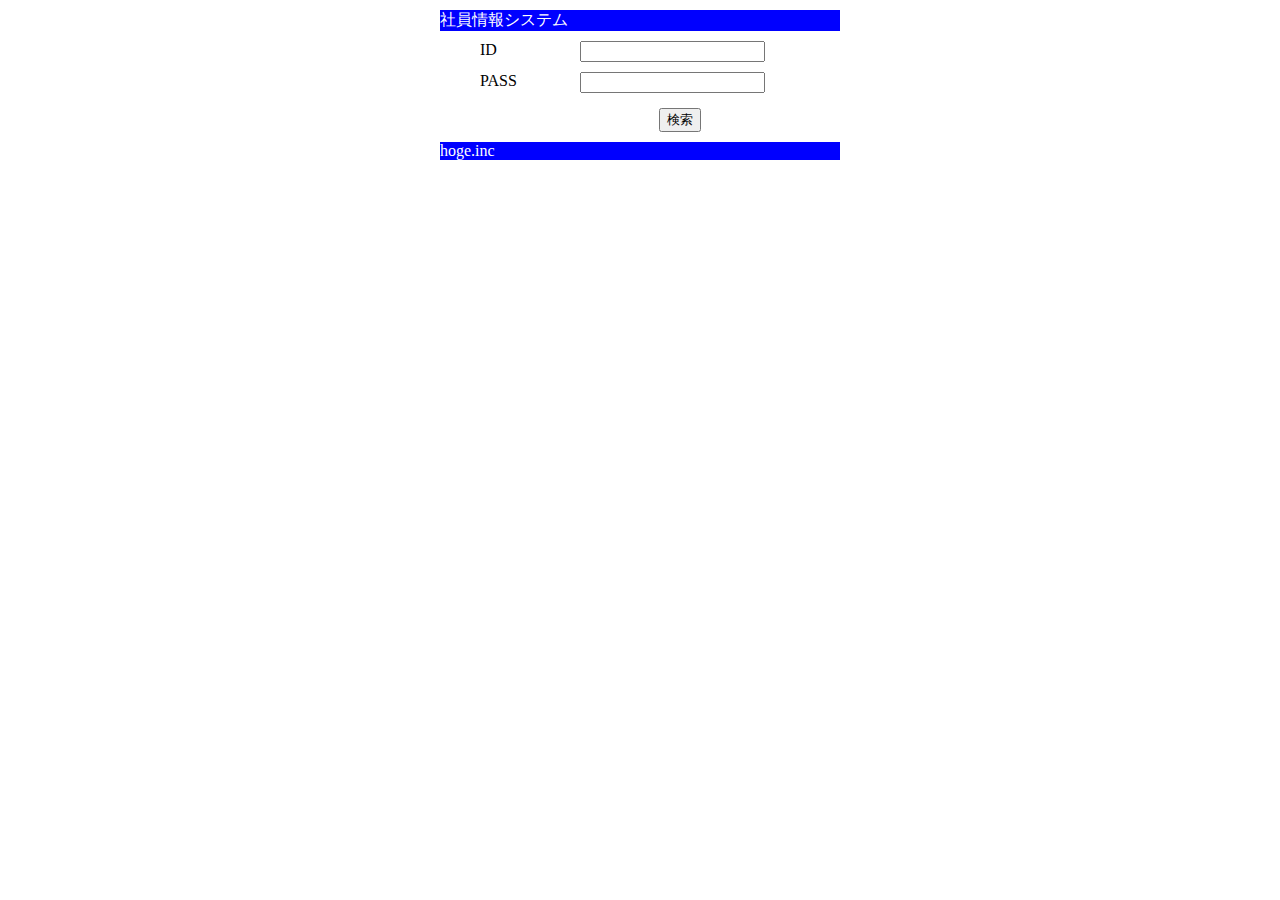
<file: JavaStudy/Check4/WebContent/index.html>
<!DOCTYPE html>
<html>
<head>
<meta charset="UTF-8">
<title>社員情報システム</title>
<link rel="stylesheet" type="text/css" href="./css/index.css">
</head>
<body>
 <form action="/Check4/search" method="post">
 <div class="wrapper">
 <div class="header">社員情報システム</div>
 <ul>
 <!-- ID入力欄 -->
 <li class="id">
 <label for="id">ID</label>
 <input type="text" name="Id" value="" size="20">
 </li>
 <!-- パスワードを入力する欄を作成してください -->
 <li class="pass">
 <label for="pass">PASS</label>
 <input type="password" name="PassWord" value="" size="20">
 </li>
 <!-- 検索ボタン -->
 <li><input id="button" type="submit" name="button" value="検索">
 </li>
 </ul>
 <div class="footer">hoge.inc</div>
 </div>
 </form>
</body>
</html>
</file>
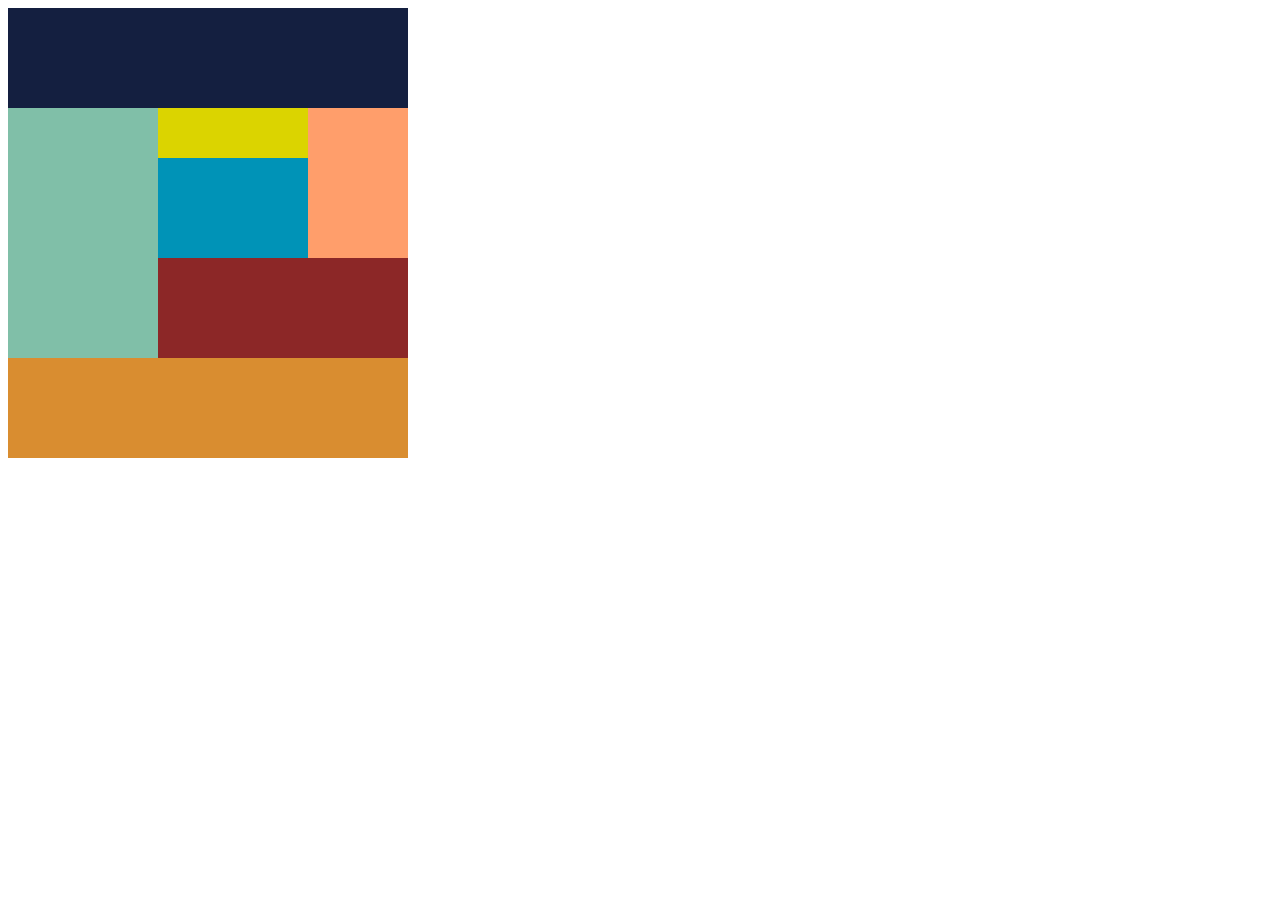
<file: JavaStudy/3-2/top2.html>
<!DOCTYPE html>
<html lang="en">
<head>
    <meta charset="UTF-8">
    <meta http-equiv="X-UA-Compatible" content="IE=edge">
    <meta name="viewport" content="width=device-width, initial-scale=1.0">
    <title>DIV PUZZULE2</title>
    <link rel="stylesheet" href="style2.css">
    <link rel="stylesheet" href="smartStyle2.css"> 
</head>
<body>
    <div class="wrapper">
        <div class="header"></div>
        <div class="main clearfix">
            <div class="left"></div>
            <div class="content">
                <div class="content-top clearfix">
                    <div class="content-top-right"></div>
                    <div class="content-top-left">
                        <div class="content-top-left-top"></div>
                        <div class="content-top-left-bottom"></div>
                    </div>
                </div>
                <div class="content-bottom"></div>
            </div>
        </div>
        <div class="footer"></div>
    </div>
</body>
</html>
</file>
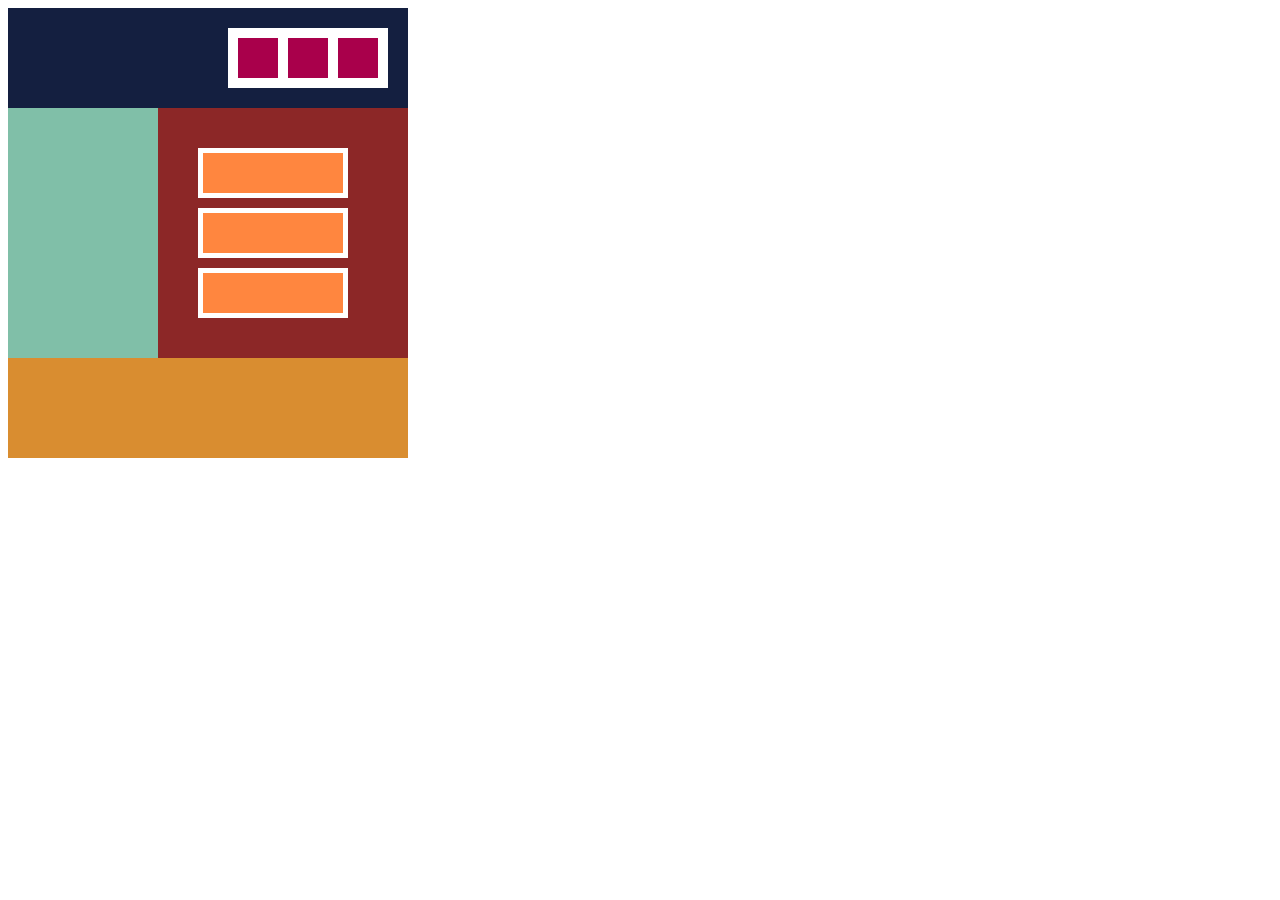
<file: JavaStudy/3-3/top3.html>
<!DOCTYPE html>
<html lang="en">
<head>
    <meta charset="UTF-8">
    <meta http-equiv="X-UA-Compatible" content="IE=edge">
    <meta name="viewport" content="width=device-width, initial-scale=1.0">
    <title>DIV Puzzle3</title>
    <link rel="stylesheet" href="style3.css">
    <link rel="stylesheet" href="smartStyle3.css">
</head>
<body>
    <div class="wrapper">
        <div class="header clearfix">
            <div class="content1 clearfix">
                <div class="content1-left"></div>
                <div class="content1-center"></div>
                <div class="content1-right"></div>
            </div>
        </div>
        <div class="main clearfix">
            <div class="left"></div>
            <div class="right">
                <div class="content2-top"></div>
                <div class="content2-main"></div>
                <div class="content2-bottom"></div>
            </div>
        </div>
        <div class="footer"></div>
    </div>
    
</body>
</html>
</file>
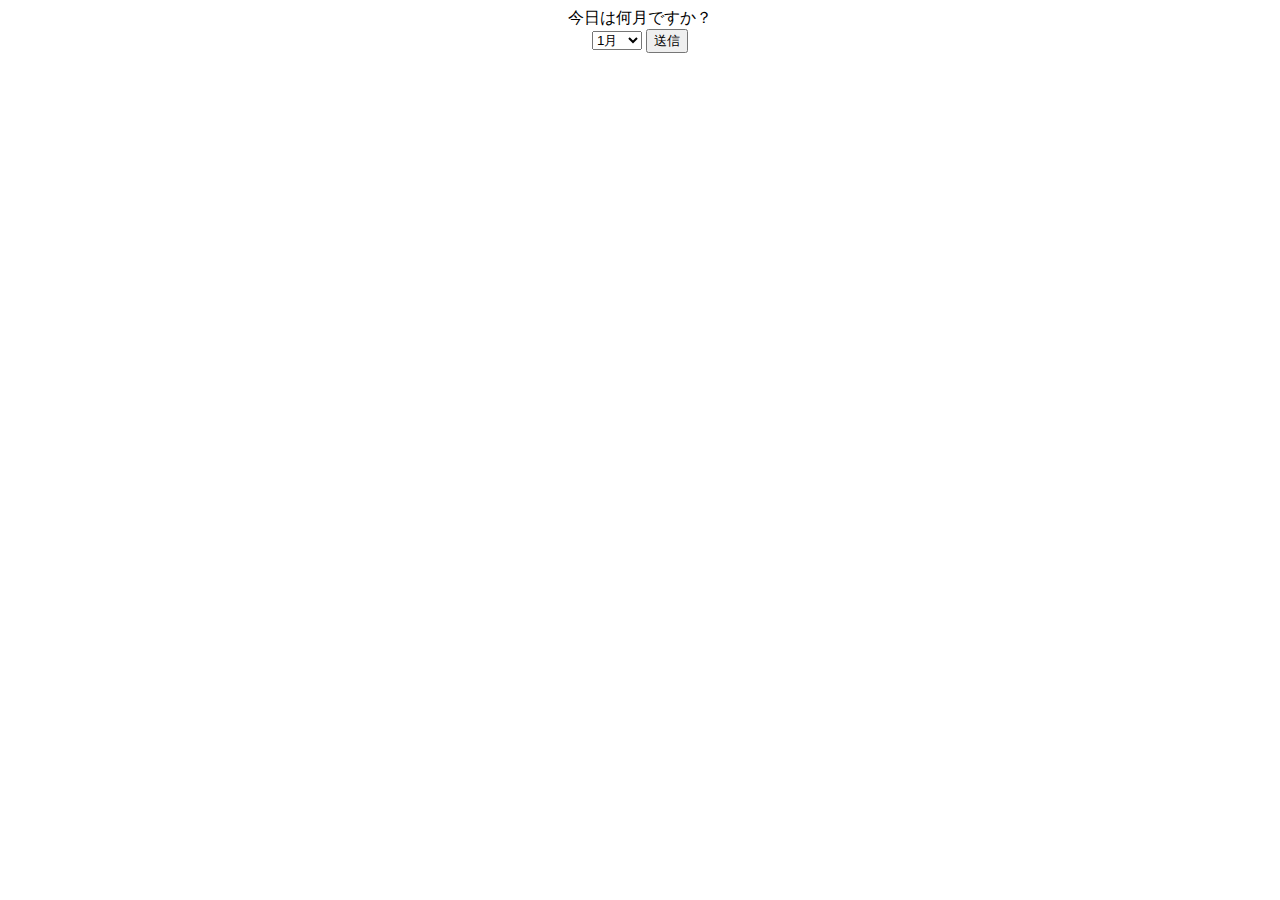
<file: JavaStudy/4-2/WebContent/select.html>
<!DOCTYPE html>
<html>
<head>
<meta charset="UTF-8">
<title>select</title>
</head>
<body>
<div align="center">
 今日は何月ですか？
 <!--問① web.xmlのurl-patternを確認しformの遷移先を指定しましょう。 -->
 <form action="./month" method="post">
 <select name="month">
 <option value="1">1月</option>
 <option value="2">2月</option>
 <!--問② 3月~12月も同様に選択できるよう記述しましょう。 -->
 <option value="3">3月</option>
 <option value="4">4月</option>
 <option value="5">5月</option>
 <option value="6">6月</option>
 <option value="7">7月</option>
 <option value="8">8月</option>
 <option value="9">9月</option>
 <option value="10">10月</option>
 <option value="11">11月</option>
 <option value="12">12月</option>
 </select> <input type="submit" name="button" value="送信">
 </form>
 </div>
</body>
</html>
</file>
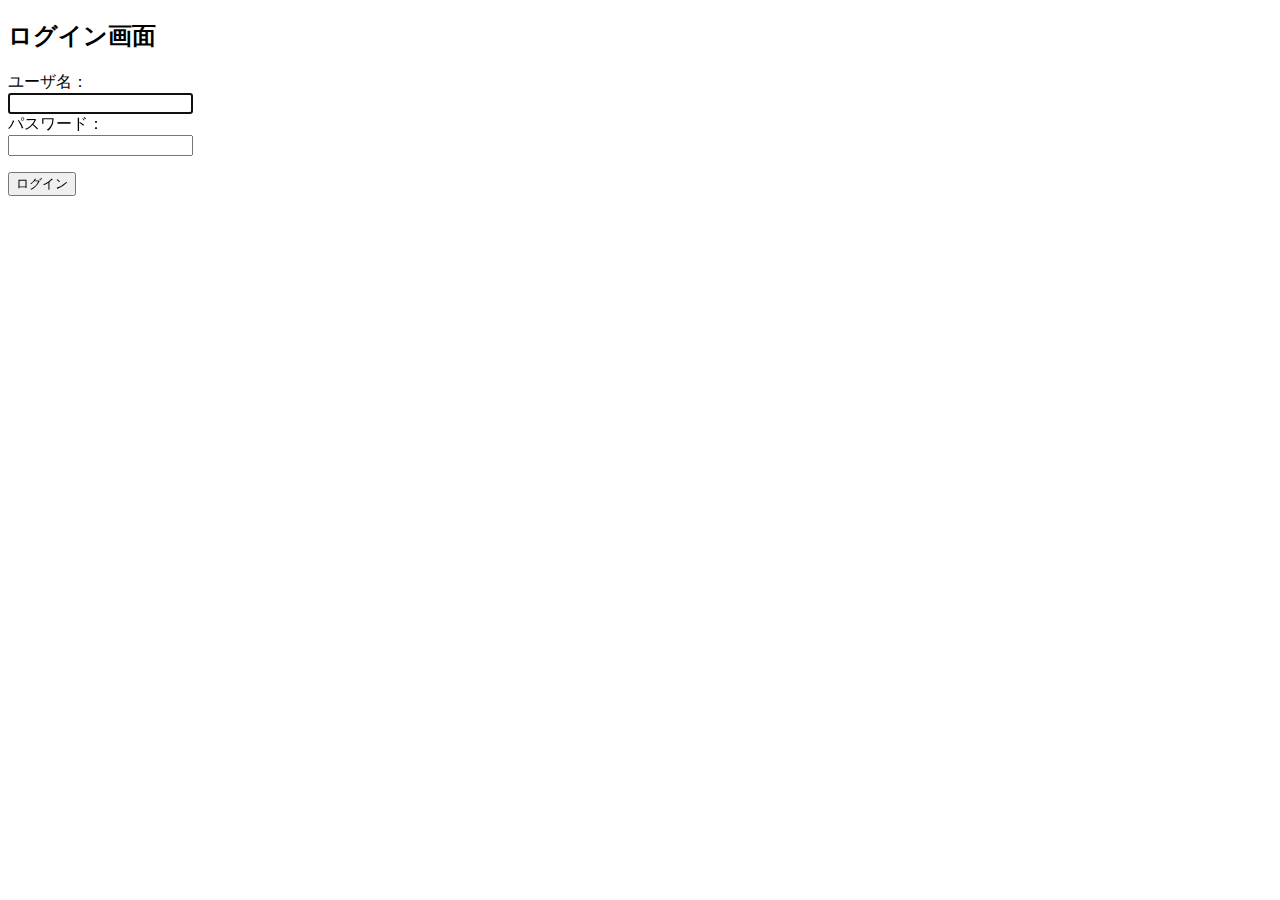
<file: demo/src/main/resources/templates/login.html>
<!DOCTYPE html>
<html xmlns:th="http://www.thymeleaf.org">
<head>
    <meta charset="utf-8" />
    <title>Login page</title>
    <style>
.alert-danger{color:red;}
</style>
</head>
<body>
<h2>ログイン画面</h2>
<form th:action="@{/login}" method="post">
    <div th:if="${session['SPRING_SECURITY_LAST_EXCEPTION']} != null"
         class="alert-danger">
        <span th:text="ユーザ名またはパスワードに誤りがあります"></span>
    </div>
    <div style="width:160px;"><label for="username">ユーザ名：</label></div>
    <input type="text" name="username" autofocus="autofocus" />
    <br/>
    <div style="width:160px;"><label for="password">パスワード：</label></div>
    <input type="password" name="password" />
    <br/>
    <p><input type="submit" value="ログイン" /></p>
</form>
</body>
</html>
</file>
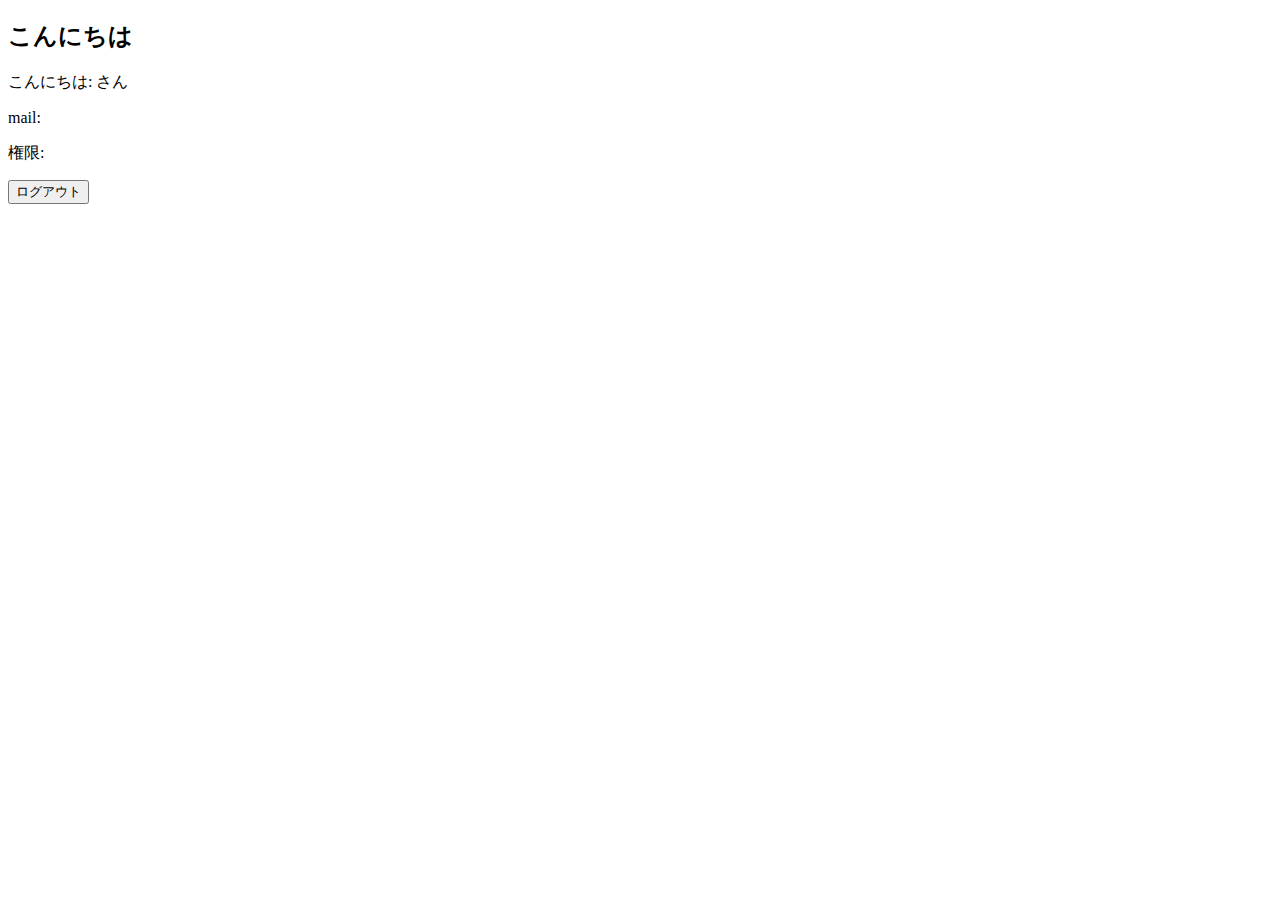
<file: demo/src/main/resources/templates/top.html>
<!DOCTYPE html>
<html xmlns:th="http://www.thymeleaf.org"
      xmlns:sec="http://www.thymeleaf.org/thymeleaf-extras-springsecurity5">
<head>
    <meta charset="UTF-8" />
    <title>メニュー画面</title>
</head>
<body>
<h2>こんにちは</h2>
<div th:fragment="logout" sec:authorize="isAuthenticated()">
    <p>こんにちは:
        <span sec:authentication="name"></span>さん</p>
    <p>mail:
        <span sec:authentication="principal.mailAddress"></span></p>
    <p>権限:
        <span sec:authentication="principal.authorities"></span></p>
    <form action="#" th:action="@{/logout}" method="post">
        <input type="submit" value="ログアウト" />
    </form>
</div>
</body>
</html>
</file>
<file: JavaStudy/Check4/WebContent/css/index.css>
@charset "utf-8";

.wrapper{
 margin: 0 auto;
 width: 400px
}
.header{
 float: auto;
 margin-top: 10px;
 width: 400pX;
 text-align: left;
 /* 問① 背景を青色にする */
 background-color: blue;
 /* 問② 文字の色を白にする */
 color: white;
 /* 問③ 背景に対して文字を縦方向に中央揃え */
 /* display: flex;
 writing-mode: vertical-rl;
 align-items: center; */
}

ul li {
 margin-top: 10px;
 list-style: none;
}

label {
 width: 100px;
 float: left;
}

ul {
 width: 400px;
 margin: 0 auto;
}
input#button {
 display: block;
 margin: 0 auto;
}
ul li.pass {
 margin-bottom: 15px;
}

.footer{
 float: auto;
 margin-top: 10px;
 width: 400pX;
 text-align: left;
 /* 問④ 背景を青色にする */
 background-color: blue;
 /* 問⑤ 文字の色を白にする */
 color: white;
 /* 問⑥ 背景に対して文字を縦方向に中央揃え */
 /* display: flex;
 writing-mode: vertical-rl;
 align-items: center; */
}
</file>
<file: JavaStudy/3-2/style2.css>
.clearfix::after { 
    content: '';
    display: block; 
    clear: both;
}

.header {
    width: 400px;
    height: 100px;
    background-color: #141f40;
}

/* .main {
    width: 400px;
    height: 250px;
    background-color: ;
} */

.left {
    width: 150px;
    height: 250px;
    background-color: #80bfa8;
    float: left;
}

.content {
    float: left;
}

/* .content-top {
    width: 250px;
    height: 150px;
    background-color: ;
}  */

.content-top-right {
    width: 100px;
    height: 150px;
    background-color: #ff9e6b;
    float: right;
} 

.content-top-left {
    float: left;
} 

.content-top-left-top {
    width: 150px;
    height: 50px;
    background-color: #dbd400;
} 

.content-top-left-bottom {
    width: 150px;
    height: 100px;
    background-color: #0093b7;
} 

.content-bottom {
    width: 250px;
    height: 100px;
    background-color: #8c2727;
} 

.footer {
    width: 400px;
    height: 100px;
    background-color: #d98d30;
}
</file>
<file: JavaStudy/3-2/smartStyle2.css>
/* ウィンドウ幅が最大767pxの場合 */
@media screen and (max-width: 767px) {
    .header {
        width: 300px;
    }

    .left {
        width: 100px;
    }

    .content {
        width: 200px;
    }

    .content-top-right {
        width: 75px;
    }

    .content-top-left-top {
        width: 125px;
    }

    .content-top-left-bottom {
        width: 125px;
    }

    .content-bottom {
        width: 200px;
    }

    .footer {
        width: 300px;
    }
}

/* ウィンドウ幅が最大479pxの場合 */
@media screen and (max-width: 479px) {
    .header {
        width: 150px;
    }

    .left {
        width: 150px;
        float: none;
    }

    .content {
        float: none;
    }

    .content-top-right {
        width: 150px;
        float: none;
    }

    .content-top-left {
        float: none;
    }

    .content-top-left-top {
        width: 150px;
    }

    .content-top-left-bottom {
        width: 150px;
    }

    .content-bottom {
        width: 150px;
    }

    .footer {
        width: 150px;
    }
}
</file>
<file: JavaStudy/3-3/style3.css>
.clearfix::after { 
    content: '';
    display: block; 
    clear: both;
}

.header {
    width: 400px;
    height: 100px;
    background-color: #141f40;
}

.content1 {
    width: 160px;
    height: 60px;
    background-color: white;
    margin-top: 20px;
    margin-right: 20px;
    float: right;
}

.content1-left {
    width: 40px;
    height: 40px;
    background-color: #a9004b;
    margin-top: 10px;
    margin-left: 10px;
    float: left;
}

.content1-center {
    width: 40px;
    height: 40px;
    background-color: #a9004b;
    margin-top: 10px;
    margin-left: 10px;
    float: left;
}

.content1-right {
    width: 40px;
    height: 40px;
    background-color: #a9004b;
    margin-top: 10px;
    margin-left: 10px;
    float: left;
}

/* .main {
    width: 400px;
    height: 250px;
    background-color: blue;
} */

.left {
    width: 150px;
    height: 250px;
    background-color: #80bfa8;
    float: left;
}

.right {
    width: 250px;
    height: 250px;
    background-color: #8c2727;
    float: left;
}

.content2-top {
    width: 140px;
    height: 40px;
    background-color: #ff863f;
    border: solid 5px white;
    margin-top: 40px;
    margin-left: 40px;
}

.content2-main {
    width: 140px;
    height: 40px;
    background-color: #ff863f;
    border: solid 5px white;
    margin-top: 10px;
    margin-left: 40px;
}

.content2-bottom {
    width: 140px;
    height: 40px;
    background-color: #ff863f;
    border: solid 5px white;
    margin-top: 10px;
    margin-left: 40px;
}

.footer {
    width: 400px;
    height: 100px;
    background-color: #d98d30;
}
</file>
<file: JavaStudy/3-3/smartStyle3.css>
/* ウィンドウ幅が最大479pxの場合 */
@media screen and (max-width: 479px) {
    .header {
        width: 200px;
        height: 200px;
    }

    .content1 {
        width: 60px;
        height: 160px;
        margin-top: 20px;
        margin-right: 70px;
    }

    .content1-left {
        float: none;
    }
    
    .content1-center {
        float: none;
    }
    
    .content1-right {
        float: none;
    }

    .left {
        width: 200px;
        height: 100px;
        float: none;
    }

    .right {
        width: 200px;
        height: 210px;
    }

    .content2-top {
        margin-top: 20px;
        margin-left: 30px;
    }
    
    .content2-main {
        margin-left: 30px;
    }
    
    .content2-bottom {
        margin-left: 30px;
    }
    
    .footer {
        width: 200px;
        height: 100px;
    }
}
</file>
